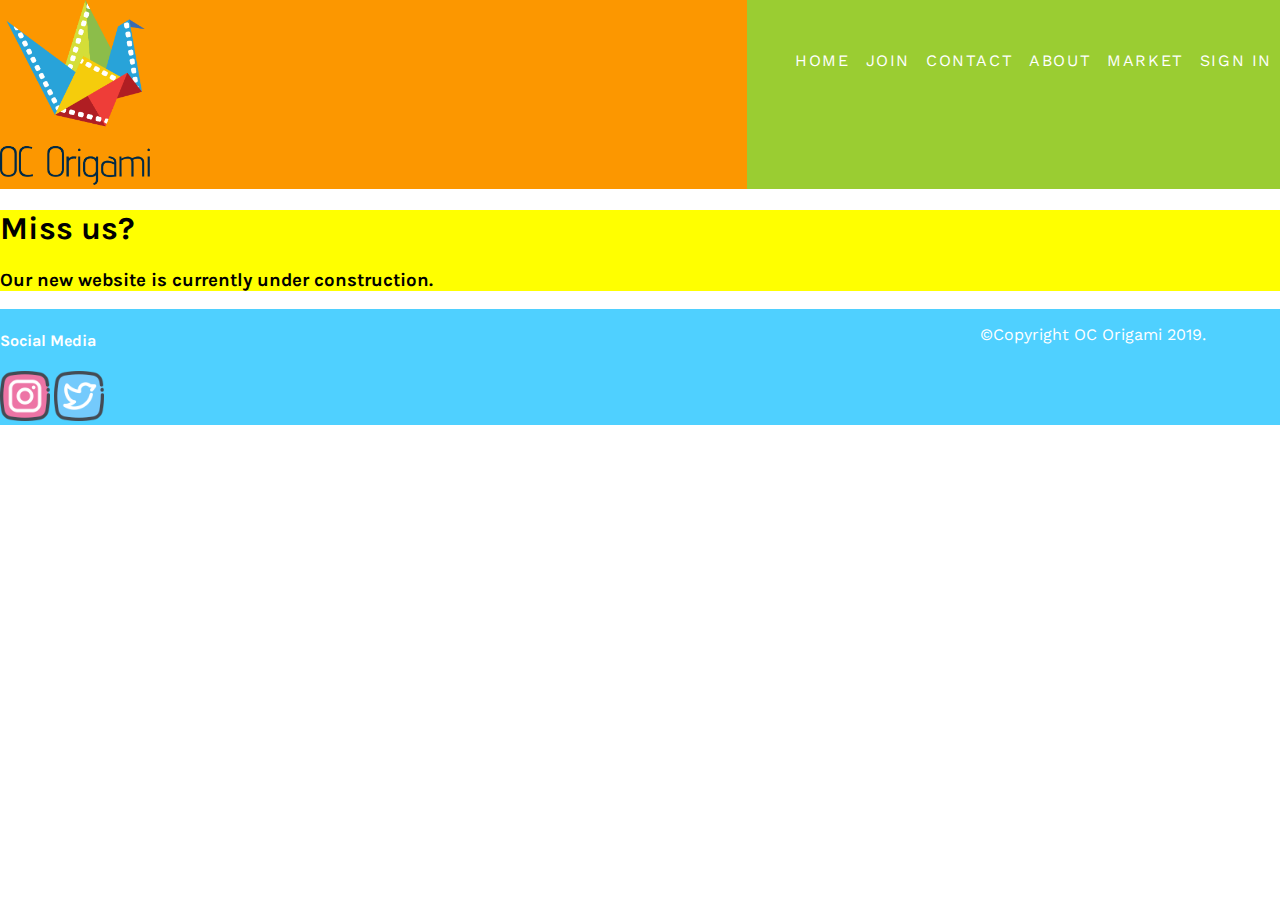
<file: index.html>
<!DOCTYPE html>
<html lang="en" dir="ltr">
<head>
  <script src="https://ajax.googleapis.com/ajax/libs/jquery/3.4.1/jquery.min.js"></script>
    <meta charset="utf-8">
    <title>
        Home - OC Origami
    </title>

    <link rel='icon' href='favicon' type='image/x-icon'/ >
    <link rel="stylesheet" href="master_styling.css">
    <script src="includes.js"></script>
</head>

<body>
  <div id="inclheader"></div>
    <div id="content">
        <div class=yellow>
            <h1>
                Miss us?
            </h1>
            <h3>
                Our new website is currently under construction.
            </h3>
        </div>
    </div>
    <div id="inclfooter"></div>

    </div>
</body>

</html>
</file>
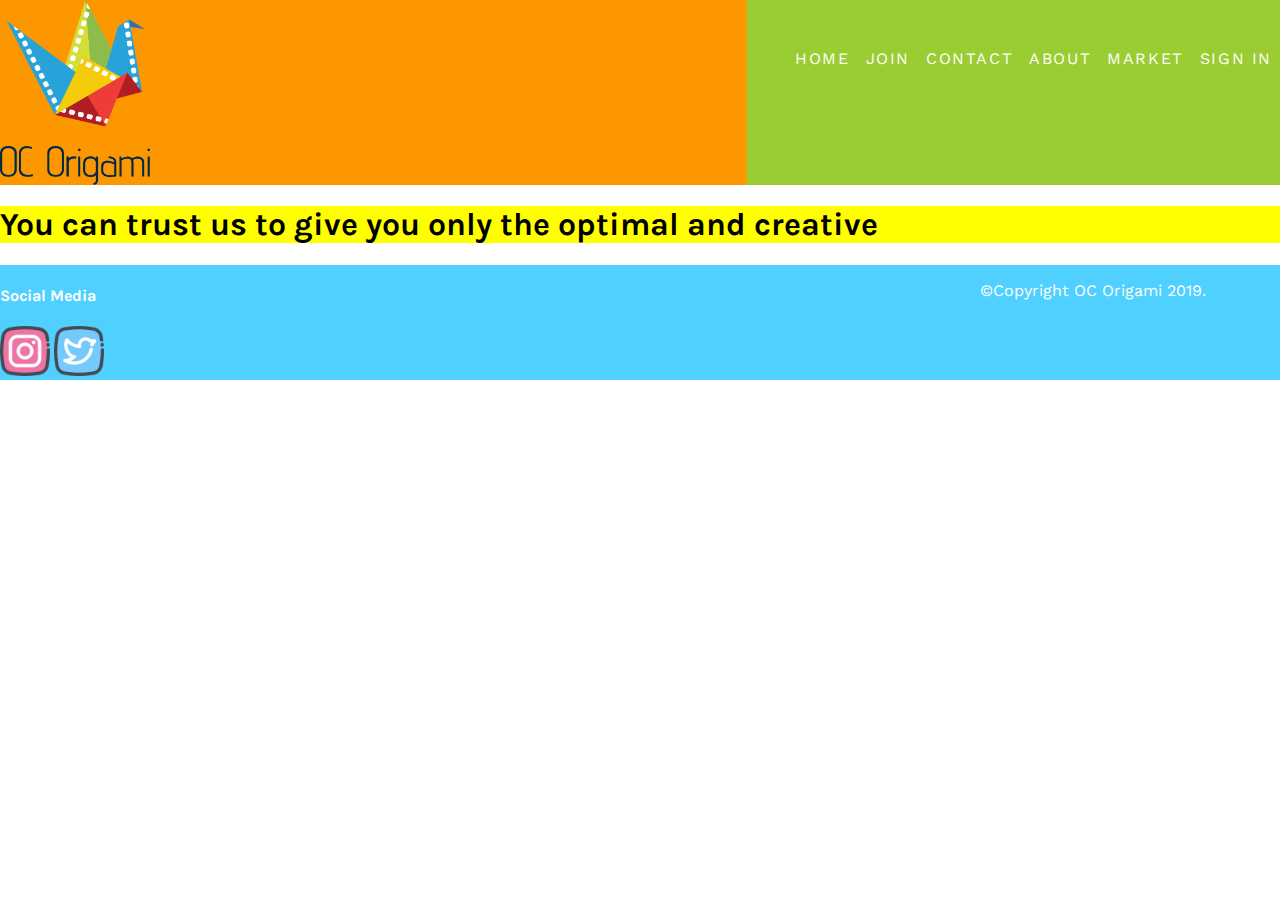
<file: about_page.html>
<html lang="en" dir="ltr">
  <head>
    <script src="https://ajax.googleapis.com/ajax/libs/jquery/3.4.1/jquery.min.js"></script>
    <link rel='icon' href='favicon' type='image/x-icon'/ >
    <link rel="stylesheet" href="master_styling.css">
    <meta charset="utf-8">
    <title>About - OC Origami</title>
    <script src="includes.js"></script>
  </head>
  <body>
    <div id="inclheader"></div>
<div id="content">
  <div class="yellow">
    <h1>You can trust us to give you only the optimal and creative</h1>
  </div>
</div>
<div id="inclfooter"></div>
  </body>
</html>
</file>
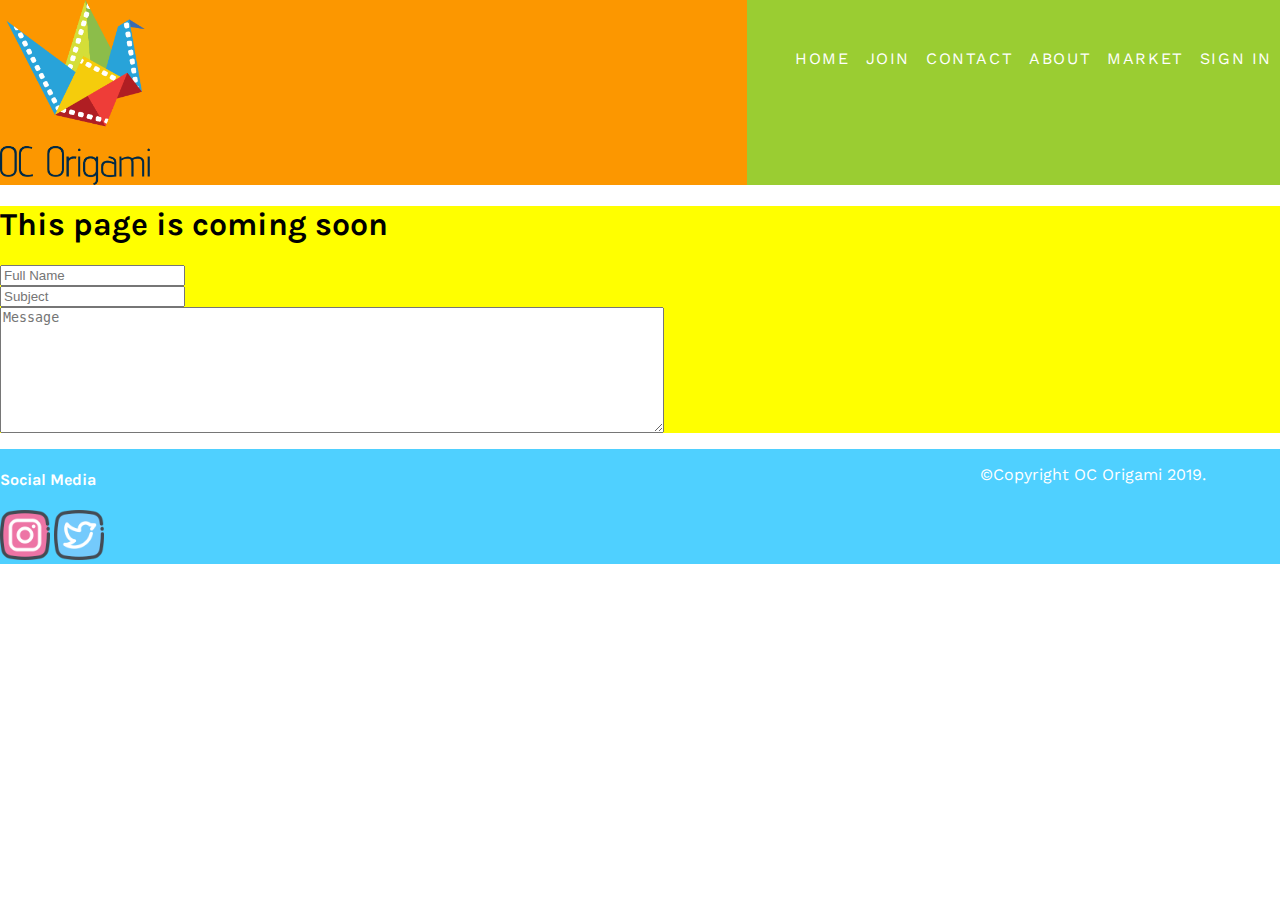
<file: contact_page.html>
<html lang="en" dir="ltr">
  <head>
    <script src="https://ajax.googleapis.com/ajax/libs/jquery/3.4.1/jquery.min.js"></script>
    <link rel='icon' href='favicon' type='image/x-icon'/ >
    <link rel="stylesheet" href="master_styling.css">
    <meta charset="utf-8">
    <title>Contact - OC Origami</title>
    <script src="includes.js"></script>
  </head>
  <body>
    <div id="inclheader">
    </div>
<div id="content">
  <div class="yellow">
    <form>
    <h1>This page is coming soon</h1>
    <input type="text" name="Name" placeholder="Full Name">
    <br>
    <input type="text" name="Subject" placeholder="Subject">
    <br>
    <textarea placeholder="Message" rows="8" cols="80"></textarea>
</form>
  </div>
</div>
<div id="inclfooter">
</div>
  </body>
</html>
</file>
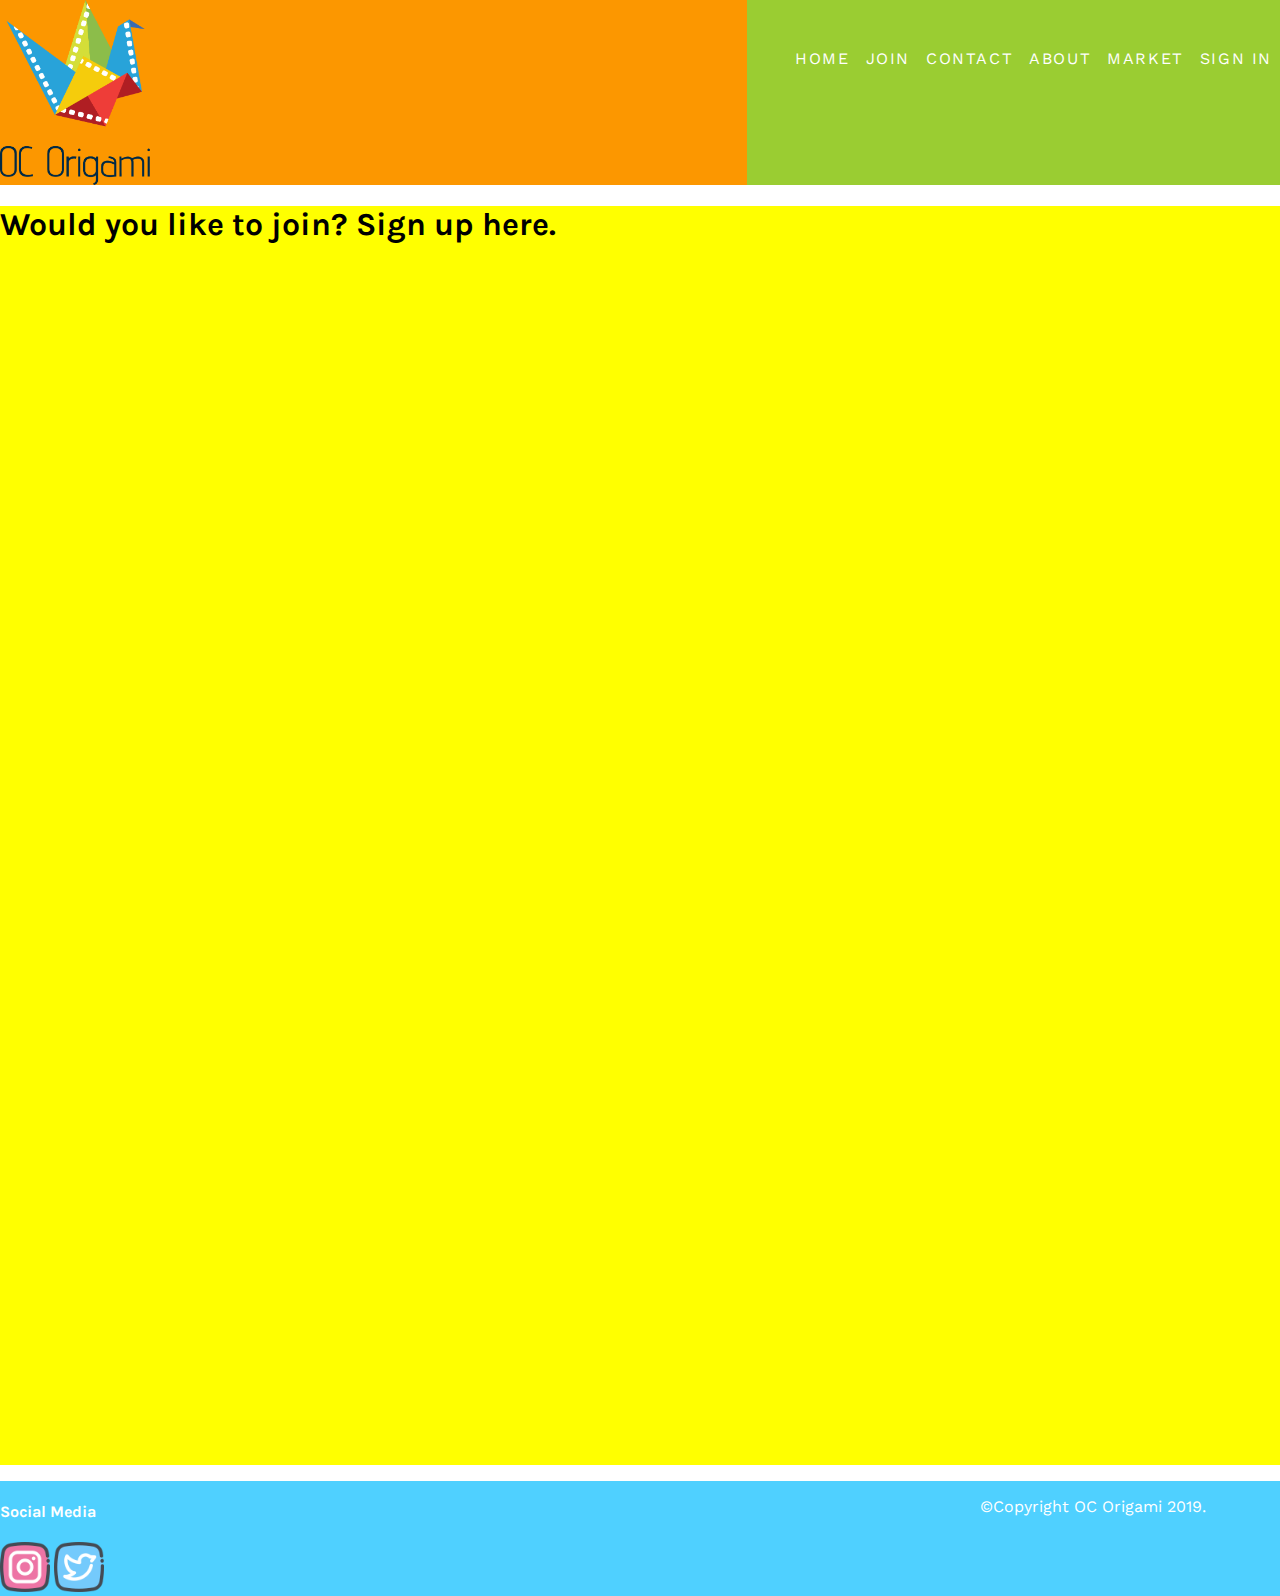
<file: join_page.html>
<html lang="en" dir="ltr">
  <head>
    <script src="https://ajax.googleapis.com/ajax/libs/jquery/3.4.1/jquery.min.js"></script>
    <link rel='icon' href='favicon' type='image/x-icon'/ >
    <link rel="stylesheet" href="master_styling.css">
    <meta charset="utf-8">
    <title>Join - OC Origami</title>
    <script data-ad-client="ca-pub-5218455855452098" async src="https://pagead2.googlesyndication.com/pagead/js/adsbygoogle.js"></script>
    <script src="includes.js" charset="utf-8"></script>
  </head>
  <body>
    <div id="inclheader"></div>
<div class=yellow>
  <h1>
    Would you like to join? Sign up here.
  </h1>
  <p style="text-align: center">
  <iframe src="https://docs.google.com/forms/d/e/1FAIpQLSfAqhq9YicXCRxqFYu640Y3ORmV73jReoo8NpzR_IBCL8gO9g/viewform?embedded=true" width="640" height="1200" frameborder="0" marginheight="0" marginwidth="0">Unfortunately, your browser doesn't support iframes. Use this link instead: https://forms.gle/FrYngDP52jypz3kj8</iframe>
</p>
</div>
<div id="inclfooter"></div>
  </body>
</html>
</file>
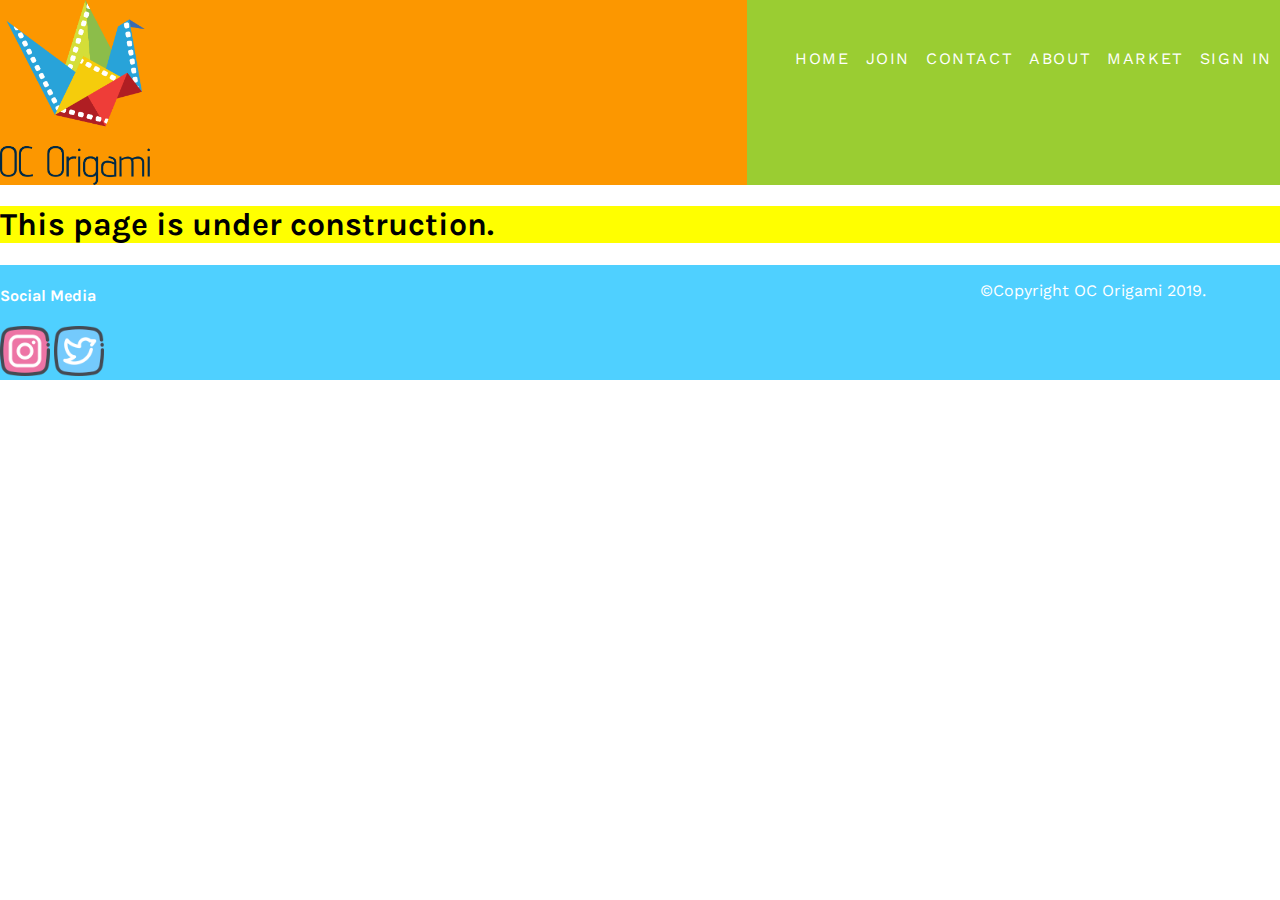
<file: market_page.html>
<html lang="en" dir="ltr">
  <head>
    <script src="https://ajax.googleapis.com/ajax/libs/jquery/3.4.1/jquery.min.js"></script>
    <meta charset="utf-8">
    <title>
      Market - OC Origami
    </title>
    <link rel='icon' href='favicon' type='image/x-icon'/ >
    <link rel="stylesheet" href="master_styling.css">
    <script src="includes.js"></script>
  </head>
  <body>
    <div id="inclheader"></div>
    <div id="content">
      <div class=yellow>
        <h1>
          This page is under construction.
        </h1>
      </div>
    </div>
    <div id="inclfooter"></div>
</html>
</file>
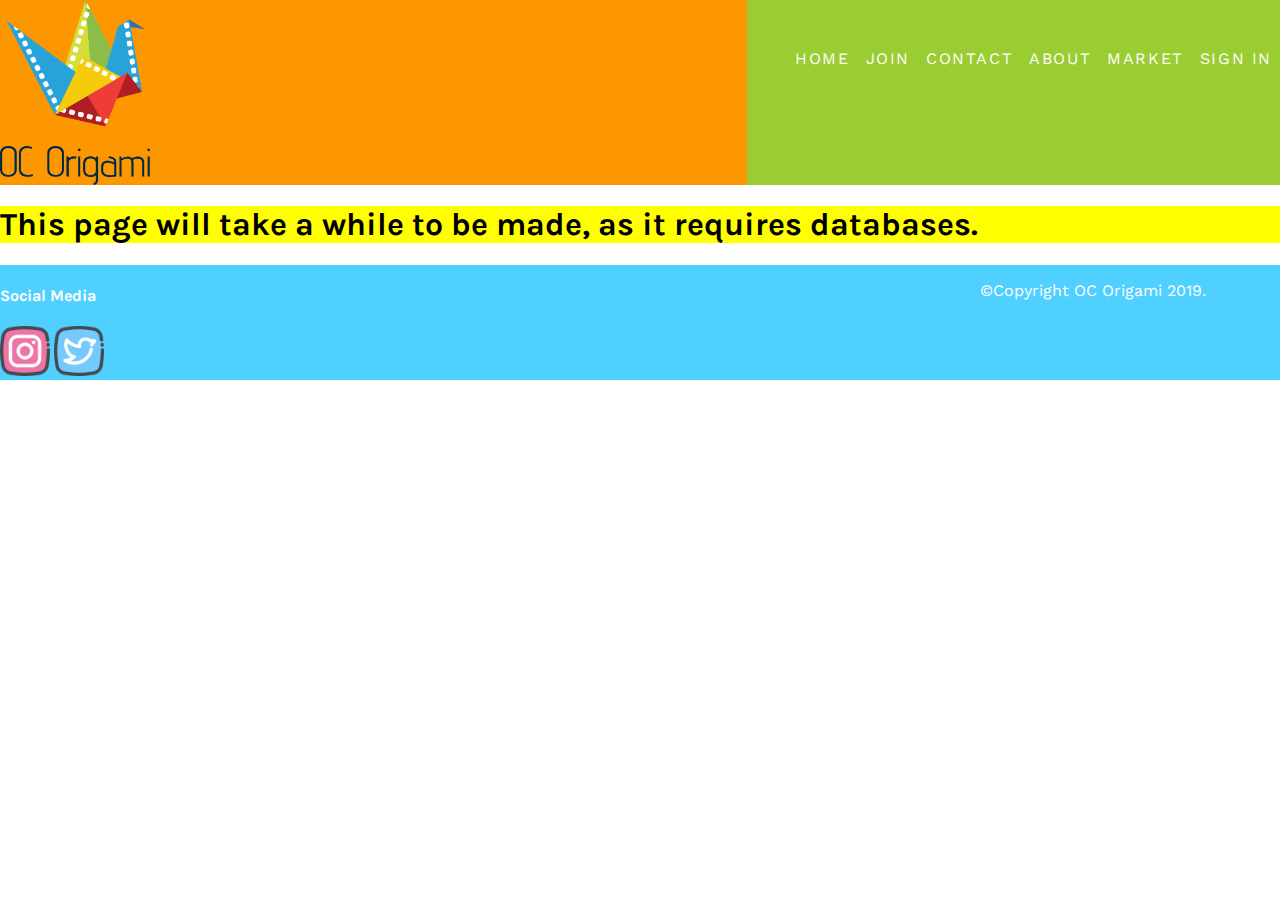
<file: signin.html>
<html lang="en" dir="ltr">
  <head>
    <script src="https://ajax.googleapis.com/ajax/libs/jquery/3.4.1/jquery.min.js"></script>
    <meta charset="utf-8">
    <title>
      Sign In - OC Origami
    </title>
    <link rel='icon' href='favicon' type='image/x-icon'/ >
    <link rel="stylesheet" href="master_styling.css">
    <script data-ad-client="ca-pub-5218455855452098" async src="https://pagead2.googlesyndication.com/pagead/js/adsbygoogle.js"></script>
    <script src="includes.js"></script>
  </head>
  <body>
    <div id="inclheader"></div>
    <div class="yellow">
    <h1>
      This page will take a while to be made, as it requires databases.
    </h1>
  </div>
  <div id="inclfooter"></div>
  </body>
</html>
</file>
<file: master_styling.css>
@import url('https://fonts.googleapis.com/css?family=Karla:400,700|Work+Sans&display=swap');
html, body {
  height: 100%;
}

h1 {
  font-family: 'Karla', sans-serif;
}
h2 {
  font-family: 'Work Sans', sans-serif;
  margin-left: 20px;
}
p{
  color: #4FD0FF;
  font-family: 'Work Sans', serif;
}


h4, h3{
font-family: 'Karla', sans-serif;
}
img{
    width: 50px;
}

body {
  margin: 0;
  position: relative;
  height: 100vh;
}

.yellow {
  background: yellow;
}

@media only screen and (min-width: 900px) {
  .yellow:hover {
    background: #FFFF99;
  }
}
</file>
